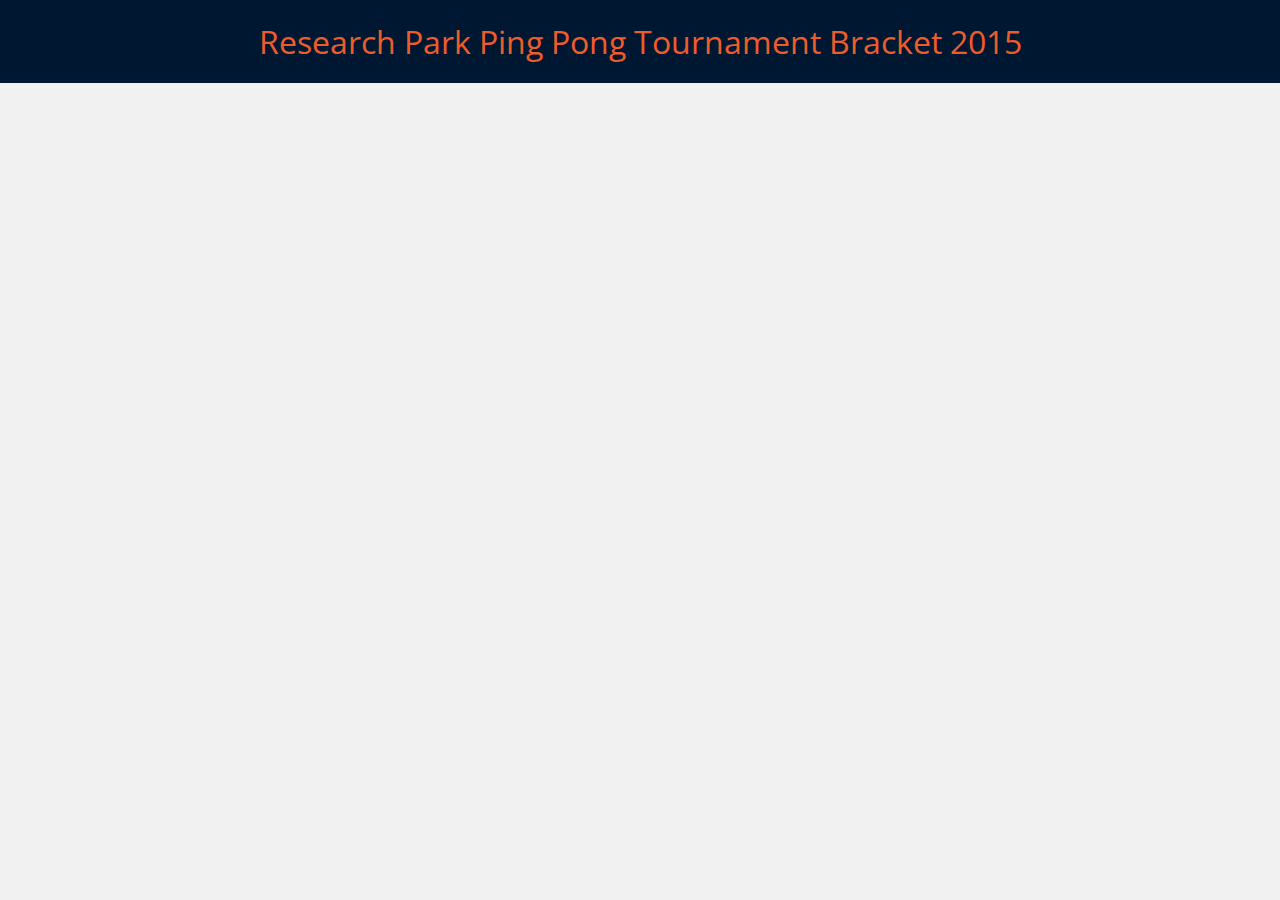
<file: index.html>
<!DOCTYPE html>
<html>
	<head>
		<title>Research Park Ping Pong Tournament Bracket</title>
		<meta http-equiv="X-UA-Compatible" content="IE=Edge,chrome=1" />
		<meta charset="utf-8">
		<link href="style.css" rel="stylesheet" type="text/css">
		<link href="bracket.css" rel="stylesheet" type="text/css">
		<meta name="viewport" content="width=device-width, initial-scale=1.0, user-scalable=no, minimum-scale=1.0, maximum-scale=1.0">
		<script src="https://ajax.googleapis.com/ajax/libs/jquery/2.1.3/jquery.min.js"></script>
		<script src="https://cdn.firebase.com/js/client/2.1.0/firebase.js"></script>
		<script src="bracket.js"></script>
		<script>
			var apiurl = "https://api.myjson.com/bins/48dz4";
			var bracketdata;
			function onload(){
				$.get("https://api.myjson.com/bins/48dz4", function(data, textStatus, jqXHR) {
					var json = JSON.stringify(data);
					bracketdata = data;
					$(function() {
		    			$('#bracket').bracket({
		      			init: bracketdata,
		      			userData: "https://api.myjson.com/bins/48dz4"});
		  			});
				});
			}
		</script>
	</head>
	<body onload="onload()">
		<h1>Research Park Ping Pong Tournament Bracket 2015</h1>
			<div id="bracket">
			</div>

	</body>
</html>
</file>
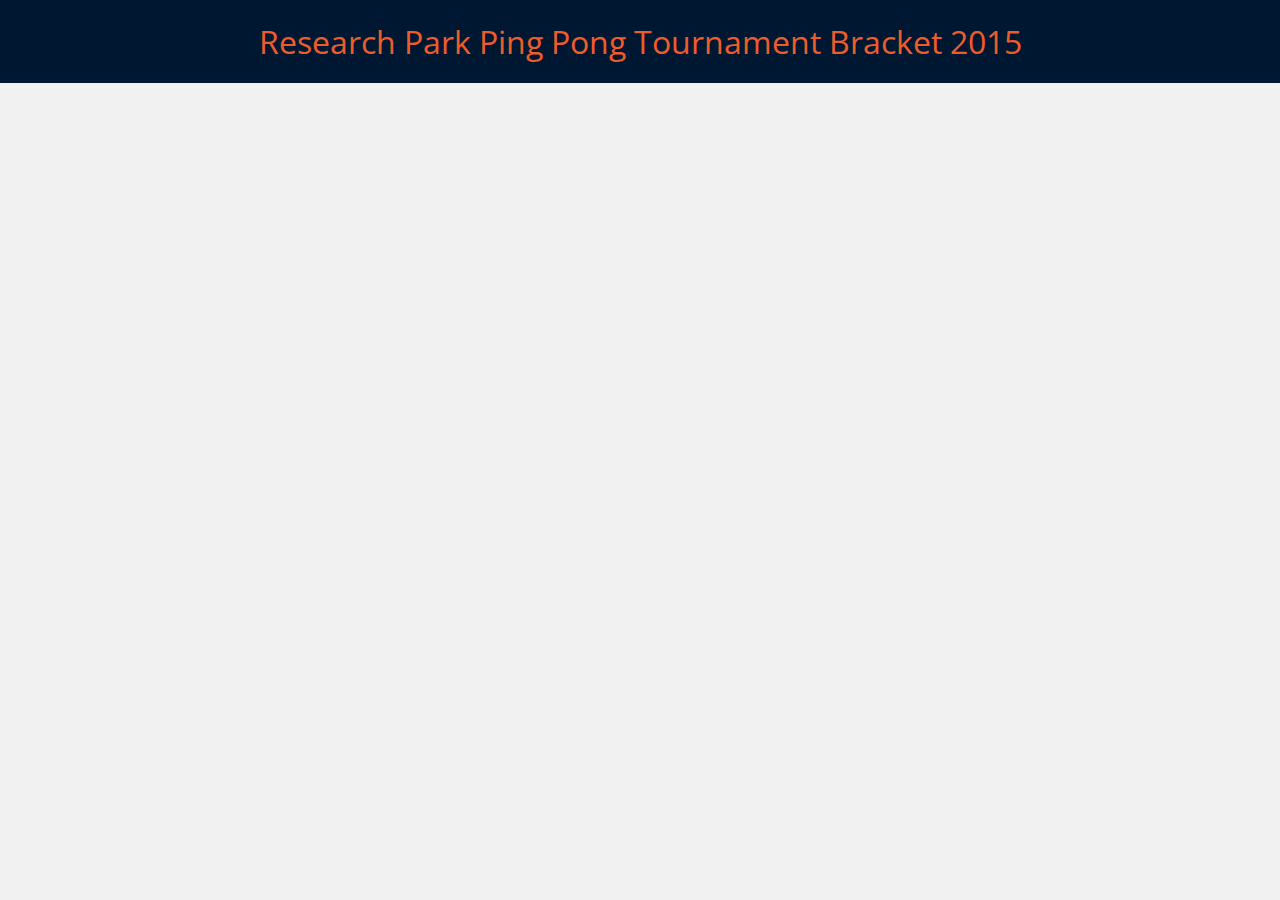
<file: save.html>
<!DOCTYPE html>
<html>
	<head>
		<title>Research Park Ping Pong Tournament Bracket</title>
		<meta http-equiv="X-UA-Compatible" content="IE=Edge,chrome=1" />
		<meta charset="utf-8">
		<link href="style.css" rel="stylesheet" type="text/css">
		<link href="bracket.css" rel="stylesheet" type="text/css">
		<meta name="viewport" content="width=device-width, initial-scale=1.0, user-scalable=no, minimum-scale=1.0, maximum-scale=1.0">
		<script src="https://ajax.googleapis.com/ajax/libs/jquery/2.1.3/jquery.min.js"></script>
		<script src="https://cdn.firebase.com/js/client/2.1.0/firebase.js"></script>
		<script src="bracket.js"></script>
		<script>
			var apiurl = "https://api.myjson.com/bins/48dz4";
			var bracketdata;
			function onload(){
				$.get("https://api.myjson.com/bins/48dz4", function(data, textStatus, jqXHR) {
					var json = JSON.stringify(data);
					bracketdata = data;
					$(function() {
		    			$('#bracket').bracket({
		      			init: bracketdata,
		      			save: saveFn,
		      			userData: "https://api.myjson.com/bins/48dz4"});
		  			});
				});
			}
			function saveFn(data, userData) {
				var sendData = JSON.stringify(bracketdata);
				$.ajax({
			        url: "https://api.myjson.com/bins/48dz4",
			        type: "PUT",
			        data: sendData,
			        contentType: "application/json; charset=utf-8",
			        dataType: "json",
			        success: function (data, textStatus, jqXHR) {
			            // do update
			            console.log(data)
			            alert(textStatus)
			        }
			    });
			}

		</script>
	</head>
	<body onload="onload()">
		<h1>Research Park Ping Pong Tournament Bracket 2015</h1>
			<div id="bracket">
			</div>

	</body>
</html>
</file>
<file: style.css>
@import url(http://fonts.googleapis.com/css?family=Roboto);
@import url(http://fonts.googleapis.com/css?family=Open+Sans);
body {
  margin: 0;
  padding: 0;
  background-color: #f1f1f1; }
  body * {
    margin: 0;
    padding: 0; }
  body h1 {
    background-color: #001731;
    color: #EE5C2C;
    text-align: center;
    padding: 20px 0; }

h1 {
  font-family: "Open Sans", sans-serif;
  font-weight: normal; }

#bracket {
  margin-top: 50px; }
  #bracket .jQBracket .bracket {
    background-color: white;
    padding-left: 10px; }

/*# sourceMappingURL=style.css.map */
</file>
<file: bracket.css>
/* jQuery Bracket | Copyright (c) Teijo Laine 2011-2013 | Licenced under the MIT licence */
div.jQBracket{font-family:Arial;font-size:14px;position:relative}div.jQBracket .tools{position:absolute;top:0;color:#fff}div.jQBracket .tools span{cursor:pointer;margin:5px;display:block;text-align:center;width:18px;height:18px;background-color:#666}div.jQBracket .tools span:hover{background-color:#999}div.jQBracket .finals{float:right;right:0;clear:right;position:relative}div.jQBracket .bracket{float:right;clear:left}div.jQBracket .loserBracket{float:right;clear:left;position:relative}div.jQBracket .round{position:relative;width:100px;margin-right:40px;float:left}div.jQBracket .match{position:relative}div.jQBracket .editable{cursor:pointer}div.jQBracket .team{position:relative;z-index:1;float:left;background-color:#eee;width:100px;cursor:default}div.jQBracket .team:first-child{border-bottom:1px solid #999}div.jQBracket .team input{font-size:12px;padding:0;width:inherit;border:0;margin:0}div.jQBracket .team div.label{padding:3px;position:absolute;width:70px;height:22px;white-space:nowrap;overflow:hidden}div.jQBracket .team div.label[disabled]{cursor:default}div.jQBracket .team div.score{float:right;padding:3px;background-color:rgba(255,255,255,.3);text-align:center;width:20px}div.jQBracket .team div.score[disabled]{color:#999;cursor:default}div.jQBracket .team div.label input.error,div.jQBracket .team div.score input.error{background-color:#fcc}div.jQBracket .team.np{background-color:#666;color:#eee}div.jQBracket .team.na{background-color:#999;color:#ccc}div.jQBracket .team.win{color:#333}div.jQBracket .team.win div.score{color:#060}div.jQBracket .team.lose div.score{color:#900}div.jQBracket .team.lose{background-color:#ddd;color:#999}div.jQBracket .team.tie div.score{color:#00f}div.jQBracket .team.highlightWinner{background-color:#da0;color:#000}div.jQBracket .team.highlightLoser{background-color:#ccc;color:#000}div.jQBracket .team.highlight{background-color:#3c0;color:#000}div.jQBracket .teamContainer{z-index:1;position:relative;float:left}div.jQBracket .connector{border:2px solid #666;border-left-style:none;position:absolute;z-index:1}div.jQBracket .connector div.connector{border:0;border-bottom:2px solid #666;height:0;position:absolute}div.jQBracket .connector.highlightWinner,div.jQBracket .connector div.connector.highlightWinner{border-color:#da0}div.jQBracket .connector.highlightLoser,div.jQBracket .connector div.connector.highlightLoser{border-color:#ccc}div.jQBracket .connector.highlight,div.jQBracket .connector div.connector.highlight{border-color:#0c0}div.jQBracket .np .connector,div.jQBracket .np .connector div.connector{border-color:#222}div.jQBracket .bubble{height:22px;line-height:22px;width:30px;right:-35px;position:absolute;text-align:center;font-size:11px}div.jQBracket .bubble.third{background-color:#963;color:#d95}div.jQBracket .bubble.fourth{background-color:#678;color:#ccd}div.jQBracket .bubble:after{content:"";position:absolute;top:6px;width:0;height:0;border-top:5px solid transparent;border-left:5px solid transparent;border-right:5px solid transparent;border-bottom:5px solid transparent}div.jQBracket .bubble:after{left:-5px;border-left:0}div.jQBracket .bubble.third:after{border-right:6px solid #963}div.jQBracket .bubble.fourth:after{border-right:6px solid #678}div.jQBracket .highlightWinner .bubble{background-color:#da0;color:#960}div.jQBracket .highlightWinner .bubble:after{border-right-color:#da0}div.jQBracket .highlightLoser .bubble{background-color:#ccc;color:#333}div.jQBracket .highlightLoser .bubble:after{border-right-color:#ccc}div.jQBracket.rl .finals{float:left;left:0;clear:left}div.jQBracket.rl .bracket{float:left;clear:right}div.jQBracket.rl .loserBracket{float:left;clear:right}div.jQBracket.rl .round{margin-right:0;margin-left:40px;float:right}div.jQBracket.rl .team{float:right}div.jQBracket.rl .team div.label{right:0}div.jQBracket.rl .team div.score{float:left}div.jQBracket.rl .teamContainer{float:right}div.jQBracket.rl .connector{border-left-style:solid;border-right-style:none;border-width:2px}div.jQBracket.rl .connector.highlightWinner,div.jQBracket.rl .connector div.connector.highlightWinner{border-color:#da0}div.jQBracket.rl .connector.highlightLoser,div.jQBracket.rl .connector div.connector.highlightLoser{border-color:#ccc}div.jQBracket.rl .connector.highlight,div.jQBracket.rl .connector div.connector.highlight{border-color:#0c0}div.jQBracket.rl .bubble{left:-35px}div.jQBracket.rl .bubble.third{background-color:#963;color:#310}div.jQBracket.rl .bubble.fourth{background-color:#678;color:#ccd}div.jQBracket.rl .bubble:after{left:auto;right:-5px;border-left:5px solid transparent;border-right:0}div.jQBracket.rl .bubble.third:after{border-right:0;border-left:6px solid #963}div.jQBracket.rl .bubble.fourth:after{border-right:0;border-left:6px solid #678}div.jQBracket.rl .highlightWinner .bubble:after{border-left-color:#da0}div.jQBracket.rl .highlightLoser .bubble:after{border-left-color:#ccc}
</file>
